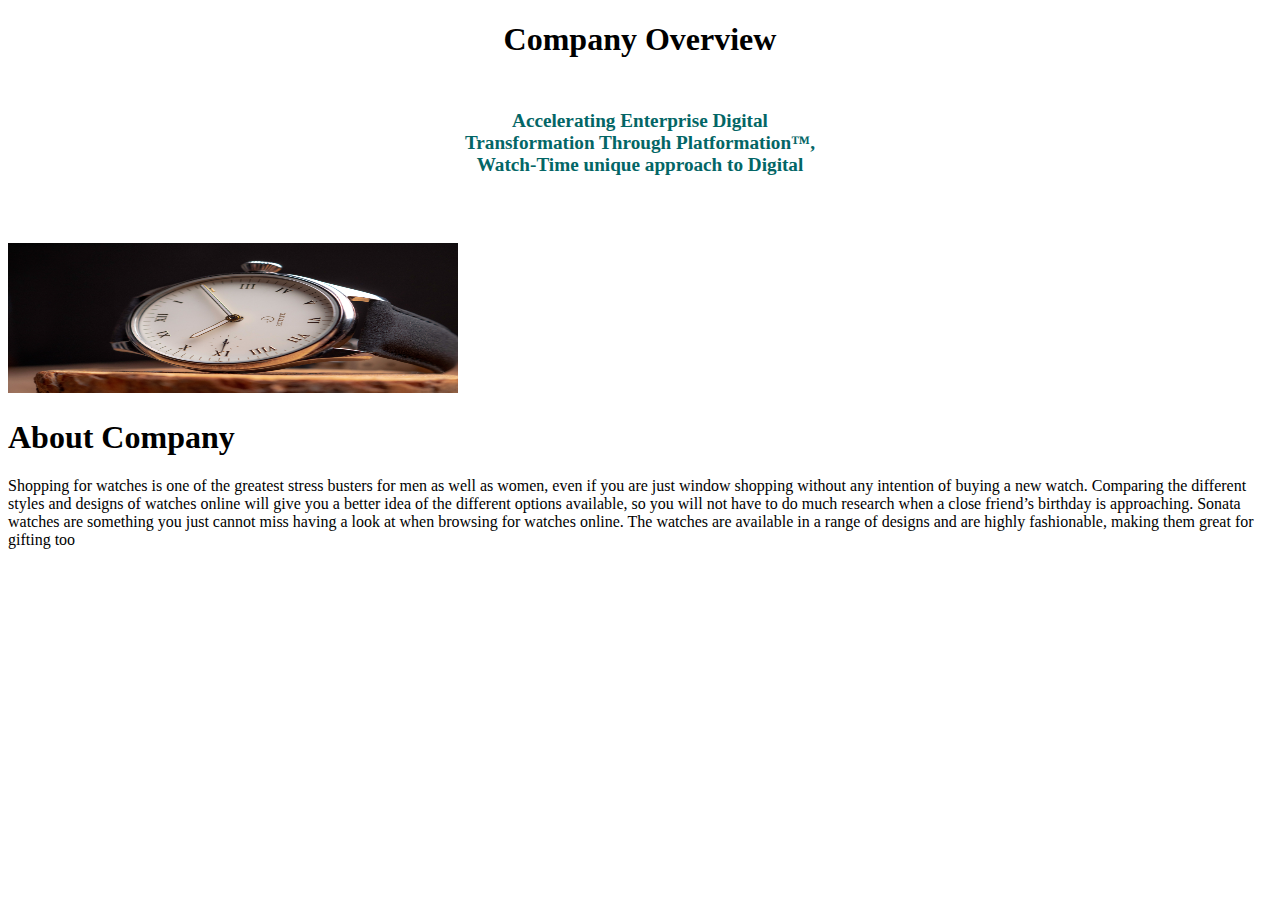
<file: about.html>
<!doctype html>
<html lang="en">
  <head>
    <!-- Required meta tags -->
    <meta charset="utf-8">
    <meta name="viewport" content="width=device-width, initial-scale=1, shrink-to-fit=no">

    <!-- Bootstrap CSS -->
    <link rel="stylesheet" href="https://cdn.jsdelivr.net/npm/bootstrap@4.6.0/dist/css/bootstrap.min.css" integrity="sha384-B0vP5xmATw1+K9KRQjQERJvTumQW0nPEzvF6L/Z6nronJ3oUOFUFpCjEUQouq2+l" crossorigin="anonymous">

    <title>About Us!</title>
  </head>
  <body>
    <h1 style="text-align: center;">Company Overview </h1>
<p style="font-size: larger; color: rgb(3, 102, 102); font-weight: 600; text-align: center;padding: 30px;">Accelerating Enterprise Digital
     <br>
    Transformation Through Platformation™, 
    <br>
    Watch-Time unique approach to Digital</p>
    <br>


    <!--about section-->
  <section id="about-sec">
    <div class="container">
        <div class="row align-items-center">
            <div class="col-lg-5 text-center">
                <img src="image1.jpg" width="450" height="150" 
                class="img-fluid watch-img">
            </div>
            <div class="col-lg-7 text-lg-right text-center text-color about-text">
                <h1>About Company</h1>
                <p>Shopping for watches is one of the greatest stress busters for men as well as women,
                     even if you are just window shopping without any intention of buying a new watch. 
                     Comparing the different styles and designs of watches online will give you a better idea of the different options available,
                      so you will not have to do much research when a close friend’s birthday is approaching. Sonata watches are something you just cannot miss having a look at when browsing for watches online.
                       The watches are available in a range of designs and are highly fashionable, making them great for gifting too
               </p>
            </div>
        </div>
    </div>
</section>
<!--end of about-->

            

    <!-- Optional JavaScript; choose one of the two! -->

    <!-- Option 1: jQuery and Bootstrap Bundle (includes Popper) -->
    <script src="https://code.jquery.com/jquery-3.5.1.slim.min.js" integrity="sha384-DfXdz2htPH0lsSSs5nCTpuj/zy4C+OGpamoFVy38MVBnE+IbbVYUew+OrCXaRkfj" crossorigin="anonymous"></script>
    <script src="https://cdn.jsdelivr.net/npm/bootstrap@4.6.0/dist/js/bootstrap.bundle.min.js" integrity="sha384-Piv4xVNRyMGpqkS2by6br4gNJ7DXjqk09RmUpJ8jgGtD7zP9yug3goQfGII0yAns" crossorigin="anonymous"></script>

    <!-- Option 2: Separate Popper and Bootstrap JS -->
    <!--
    <script src="https://code.jquery.com/jquery-3.5.1.slim.min.js" integrity="sha384-DfXdz2htPH0lsSSs5nCTpuj/zy4C+OGpamoFVy38MVBnE+IbbVYUew+OrCXaRkfj" crossorigin="anonymous"></script>
    <script src="https://cdn.jsdelivr.net/npm/popper.js@1.16.1/dist/umd/popper.min.js" integrity="sha384-9/reFTGAW83EW2RDu2S0VKaIzap3H66lZH81PoYlFhbGU+6BZp6G7niu735Sk7lN" crossorigin="anonymous"></script>
    <script src="https://cdn.jsdelivr.net/npm/bootstrap@4.6.0/dist/js/bootstrap.min.js" integrity="sha384-+YQ4JLhjyBLPDQt//I+STsc9iw4uQqACwlvpslubQzn4u2UU2UFM80nGisd026JF" crossorigin="anonymous"></script>
    -->
  </body>
</html>
</file>
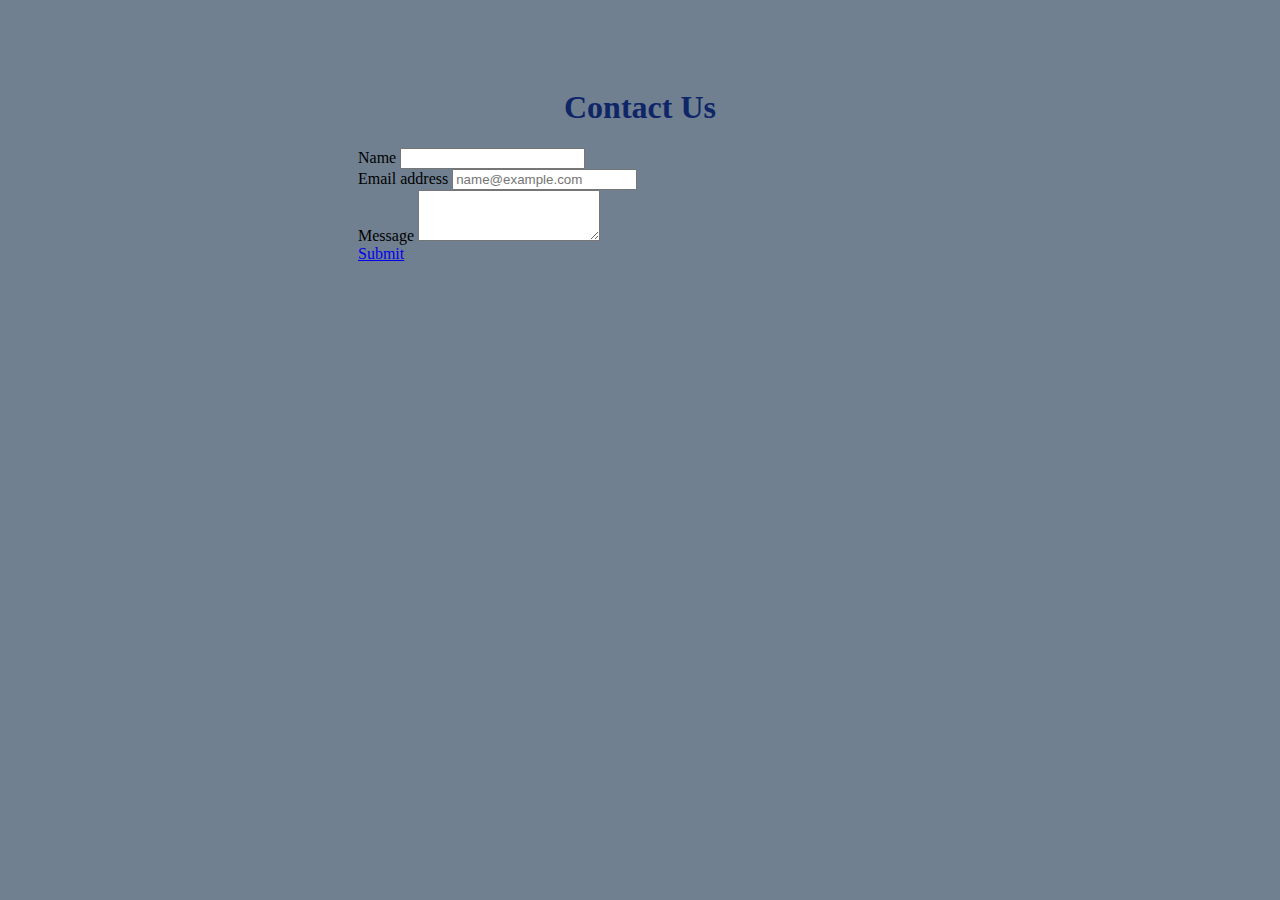
<file: contact.html>
<!doctype html>
<html lang="en">
  <head>
    <!-- Required meta tags -->
    <meta charset="utf-8">
    <meta name="viewport" content="width=device-width, initial-scale=1">

    <!-- Bootstrap CSS -->
    <link href="https://cdn.jsdelivr.net/npm/bootstrap@5.0.0-beta3/dist/css/bootstrap.min.css" rel="stylesheet" integrity="sha384-eOJMYsd53ii+scO/bJGFsiCZc+5NDVN2yr8+0RDqr0Ql0h+rP48ckxlpbzKgwra6" crossorigin="anonymous">

    <title>Contact Us</title>
  </head>
  <body style="padding: 60px 350px 60px 350px; background-color: slategray;">
    <h1 style="text-align: center; color: rgb(14, 37, 104);">Contact Us</h1>

    <div class="mb-3">
        <label for="exampleFormControlInput1" class="form-label">Name</label>
        <input type="email" class="form-control" id="exampleFormControlInput1" >
      </div>

      <div class="mb-3">
    <div class="mb-3">
        <label for="exampleFormControlInput1" class="form-label">Email address</label>
        <input type="email" class="form-control" id="exampleFormControlInput1" placeholder="name@example.com">
      </div>

      <div class="mb-3">
        <label for="exampleFormControlTextarea1" class="form-label">Message</label>
        <textarea class="form-control" id="exampleFormControlTextarea1" rows="3"></textarea>
      </div>

      <a class="btn btn-outline-dark"  href="thank you.html">Submit</a>






    <!-- Optional JavaScript; choose one of the two! -->

    <!-- Option 1: Bootstrap Bundle with Popper -->
    <script src="https://cdn.jsdelivr.net/npm/bootstrap@5.0.0-beta3/dist/js/bootstrap.bundle.min.js" integrity="sha384-JEW9xMcG8R+pH31jmWH6WWP0WintQrMb4s7ZOdauHnUtxwoG2vI5DkLtS3qm9Ekf" crossorigin="anonymous"></script>

    <!-- Option 2: Separate Popper and Bootstrap JS -->
    <!--
    <script src="https://cdn.jsdelivr.net/npm/@popperjs/core@2.9.1/dist/umd/popper.min.js" integrity="sha384-SR1sx49pcuLnqZUnnPwx6FCym0wLsk5JZuNx2bPPENzswTNFaQU1RDvt3wT4gWFG" crossorigin="anonymous"></script>
    <script src="https://cdn.jsdelivr.net/npm/bootstrap@5.0.0-beta3/dist/js/bootstrap.min.js" integrity="sha384-j0CNLUeiqtyaRmlzUHCPZ+Gy5fQu0dQ6eZ/xAww941Ai1SxSY+0EQqNXNE6DZiVc" crossorigin="anonymous"></script>
    -->
  </body>
</html>
</file>
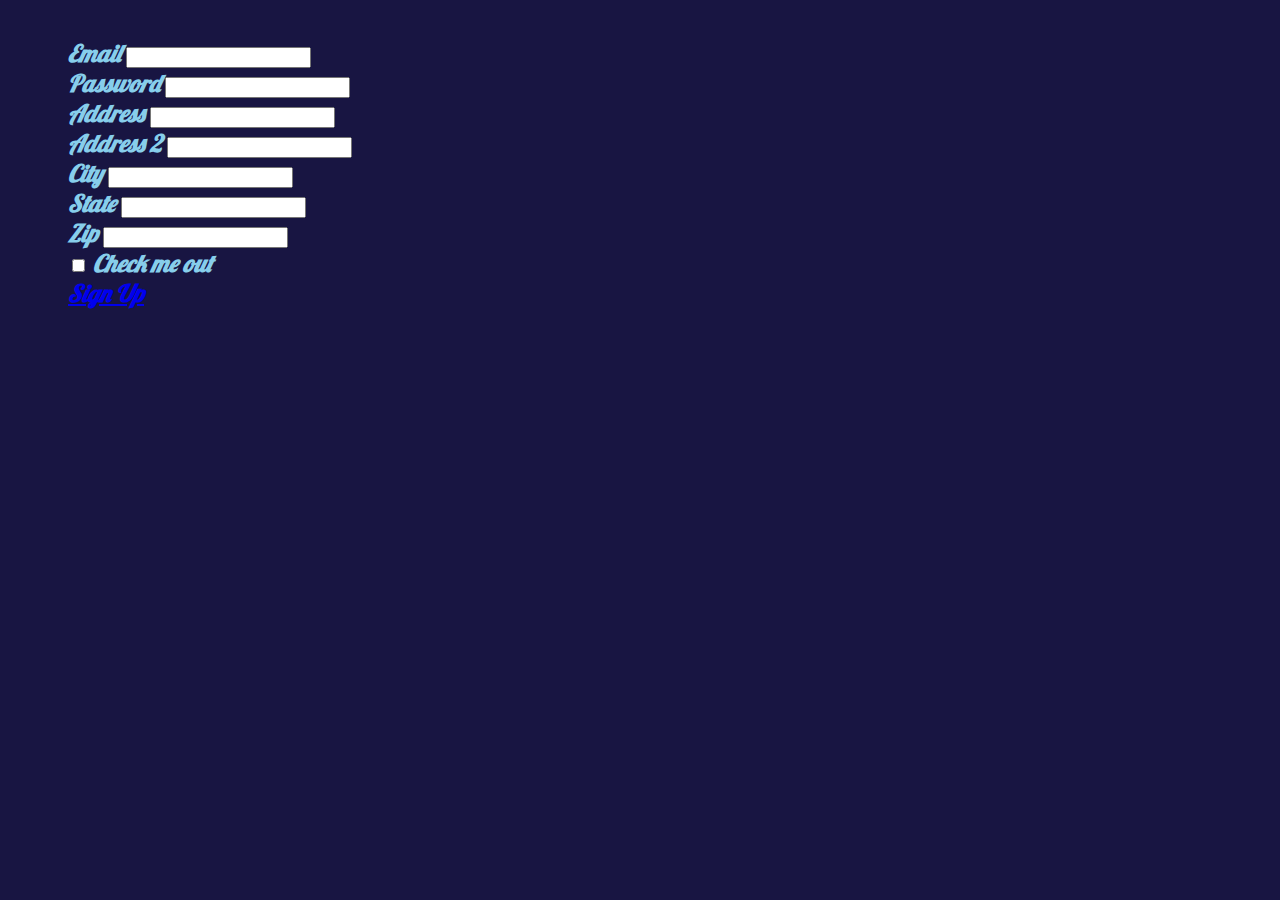
<file: form.html>
<!doctype html>
<html lang="en">
  <head>
    <!-- Required meta tags -->
    <meta charset="utf-8">
    <meta name="viewport" content="width=device-width, initial-scale=1, shrink-to-fit=no">

    <!-- Bootstrap CSS -->
    <link rel="stylesheet" href="https://cdn.jsdelivr.net/npm/bootstrap@4.6.0/dist/css/bootstrap.min.css" integrity="sha384-B0vP5xmATw1+K9KRQjQERJvTumQW0nPEzvF6L/Z6nronJ3oUOFUFpCjEUQouq2+l" crossorigin="anonymous">

    <title>Sign Up Page</title>
    <link rel="stylesheet" href="form.css">
    <link rel="preconnect" href="https://fonts.gstatic.com">
<link href="https://fonts.googleapis.com/css2?family=Lobster&display=swap" rel="stylesheet">
  </head>
  <body>

    <form>
        <div class="form-row">
          <div class="form-group col-md-6">
            <label for="inputEmail4">Email</label>
            <input type="email" class="form-control" id="inputEmail4">
          </div>
          <div class="form-group col-md-6">
            <label for="inputPassword4">Password</label>
            <input type="password" class="form-control" id="inputPassword4">
          </div>
        </div>
        <div class="form-group">
          <label for="inputAddress">Address</label>
          <input type="text" class="form-control" id="inputAddress" >
        </div>
        <div class="form-group">
          <label for="inputAddress2">Address 2</label>
          <input type="text" class="form-control" id="inputAddress2" >
        </div>
        <div class="form-row">
          <div class="form-group col-md-6">
            <label for="inputCity">City</label>
            <input type="text" class="form-control" id="inputCity">
          </div>
          <div class="form-group col-md-4">
            <label for="inputState">State</label>
            <input type="text" class="form-control" id="inputState">
          </div>
          <div class="form-group col-md-2">
            <label for="inputZip">Zip</label>
            <input type="text" class="form-control" id="inputZip">
          </div>
        </div>
        <div class="form-group">
          <div class="form-check">
            <input class="form-check-input" type="checkbox" id="gridCheck">
            <label class="form-check-label" for="gridCheck">
              Check me out
            </label>
          </div>
        </div>
        <a class="btn btn-primary" href="thank you.html">
          Sign Up
        </a>
        
      </form>





    <!-- Optional JavaScript; choose one of the two! -->

    <!-- Option 1: jQuery and Bootstrap Bundle (includes Popper) -->
    <script src="https://code.jquery.com/jquery-3.5.1.slim.min.js" integrity="sha384-DfXdz2htPH0lsSSs5nCTpuj/zy4C+OGpamoFVy38MVBnE+IbbVYUew+OrCXaRkfj" crossorigin="anonymous"></script>
    <script src="https://cdn.jsdelivr.net/npm/bootstrap@4.6.0/dist/js/bootstrap.bundle.min.js" integrity="sha384-Piv4xVNRyMGpqkS2by6br4gNJ7DXjqk09RmUpJ8jgGtD7zP9yug3goQfGII0yAns" crossorigin="anonymous"></script>

    <!-- Option 2: Separate Popper and Bootstrap JS -->
    <!--
    <script src="https://code.jquery.com/jquery-3.5.1.slim.min.js" integrity="sha384-DfXdz2htPH0lsSSs5nCTpuj/zy4C+OGpamoFVy38MVBnE+IbbVYUew+OrCXaRkfj" crossorigin="anonymous"></script>
    <script src="https://cdn.jsdelivr.net/npm/popper.js@1.16.1/dist/umd/popper.min.js" integrity="sha384-9/reFTGAW83EW2RDu2S0VKaIzap3H66lZH81PoYlFhbGU+6BZp6G7niu735Sk7lN" crossorigin="anonymous"></script>
    <script src="https://cdn.jsdelivr.net/npm/bootstrap@4.6.0/dist/js/bootstrap.min.js" integrity="sha384-+YQ4JLhjyBLPDQt//I+STsc9iw4uQqACwlvpslubQzn4u2UU2UFM80nGisd026JF" crossorigin="anonymous"></script>
    -->
  </body>
</html>
</file>
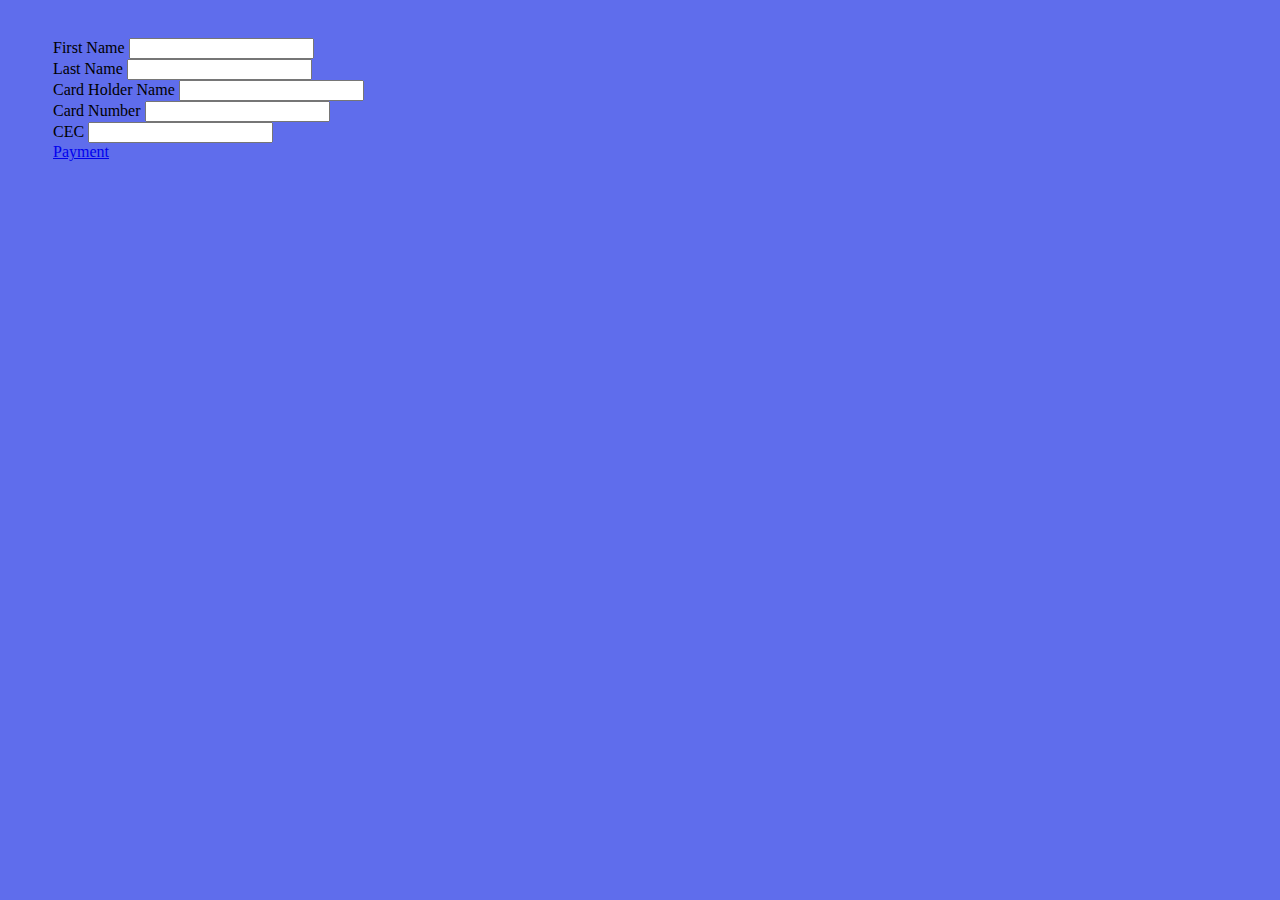
<file: payment.html>
<!doctype html>
<html lang="en">
  <head>
    <!-- Required meta tags -->
    <meta charset="utf-8">
    <meta name="viewport" content="width=device-width, initial-scale=1, shrink-to-fit=no">

    <!-- Bootstrap CSS -->
    <link rel="stylesheet" href="https://cdn.jsdelivr.net/npm/bootstrap@4.6.0/dist/css/bootstrap.min.css" integrity="sha384-B0vP5xmATw1+K9KRQjQERJvTumQW0nPEzvF6L/Z6nronJ3oUOFUFpCjEUQouq2+l" crossorigin="anonymous">

    <title>payment page</title>
    <link rel="stylesheet" href="payment.css">
  </head>
  <body style="background-color: rgb(95, 109, 236);" >
    
    <form>
        <div class="form-row">
          <div class="form-group col-md-6">
            <label for="inputEmail4">First Name</label>
            <input type="email" class="form-control" id="inputEmail4">
          </div>
          <div class="form-group col-md-6">
            <label for="inputPassword4">Last Name</label>
            <input type="password" class="form-control" id="inputPassword4">
          </div>
        </div>
        <div class="form-group">
          <label for="inputAddress">Card Holder Name</label>
          <input type="text" class="form-control" id="inputAddress" >
        </div>
        <div class="form-group">
          <label for="inputAddress2">Card Number</label>
          <input type="text" class="form-control" id="inputAddress2" >
        </div>
          <div class="form-group col-md-2">
            <label for="inputZip">CEC</label>
            <input type="text" class="form-control" id="inputZip">
          </div>
        </div>
        <a class="btn btn-primary" href="thank you.html">Payment</a>
      </form>

    <!-- Optional JavaScript; choose one of the two! -->

    <!-- Option 1: jQuery and Bootstrap Bundle (includes Popper) -->
    <script src="https://code.jquery.com/jquery-3.5.1.slim.min.js" integrity="sha384-DfXdz2htPH0lsSSs5nCTpuj/zy4C+OGpamoFVy38MVBnE+IbbVYUew+OrCXaRkfj" crossorigin="anonymous"></script>
    <script src="https://cdn.jsdelivr.net/npm/bootstrap@4.6.0/dist/js/bootstrap.bundle.min.js" integrity="sha384-Piv4xVNRyMGpqkS2by6br4gNJ7DXjqk09RmUpJ8jgGtD7zP9yug3goQfGII0yAns" crossorigin="anonymous"></script>

    <!-- Option 2: Separate Popper and Bootstrap JS -->
    <!--
    <script src="https://code.jquery.com/jquery-3.5.1.slim.min.js" integrity="sha384-DfXdz2htPH0lsSSs5nCTpuj/zy4C+OGpamoFVy38MVBnE+IbbVYUew+OrCXaRkfj" crossorigin="anonymous"></script>
    <script src="https://cdn.jsdelivr.net/npm/popper.js@1.16.1/dist/umd/popper.min.js" integrity="sha384-9/reFTGAW83EW2RDu2S0VKaIzap3H66lZH81PoYlFhbGU+6BZp6G7niu735Sk7lN" crossorigin="anonymous"></script>
    <script src="https://cdn.jsdelivr.net/npm/bootstrap@4.6.0/dist/js/bootstrap.min.js" integrity="sha384-+YQ4JLhjyBLPDQt//I+STsc9iw4uQqACwlvpslubQzn4u2UU2UFM80nGisd026JF" crossorigin="anonymous"></script>
    -->
  </body>
</html>
</file>
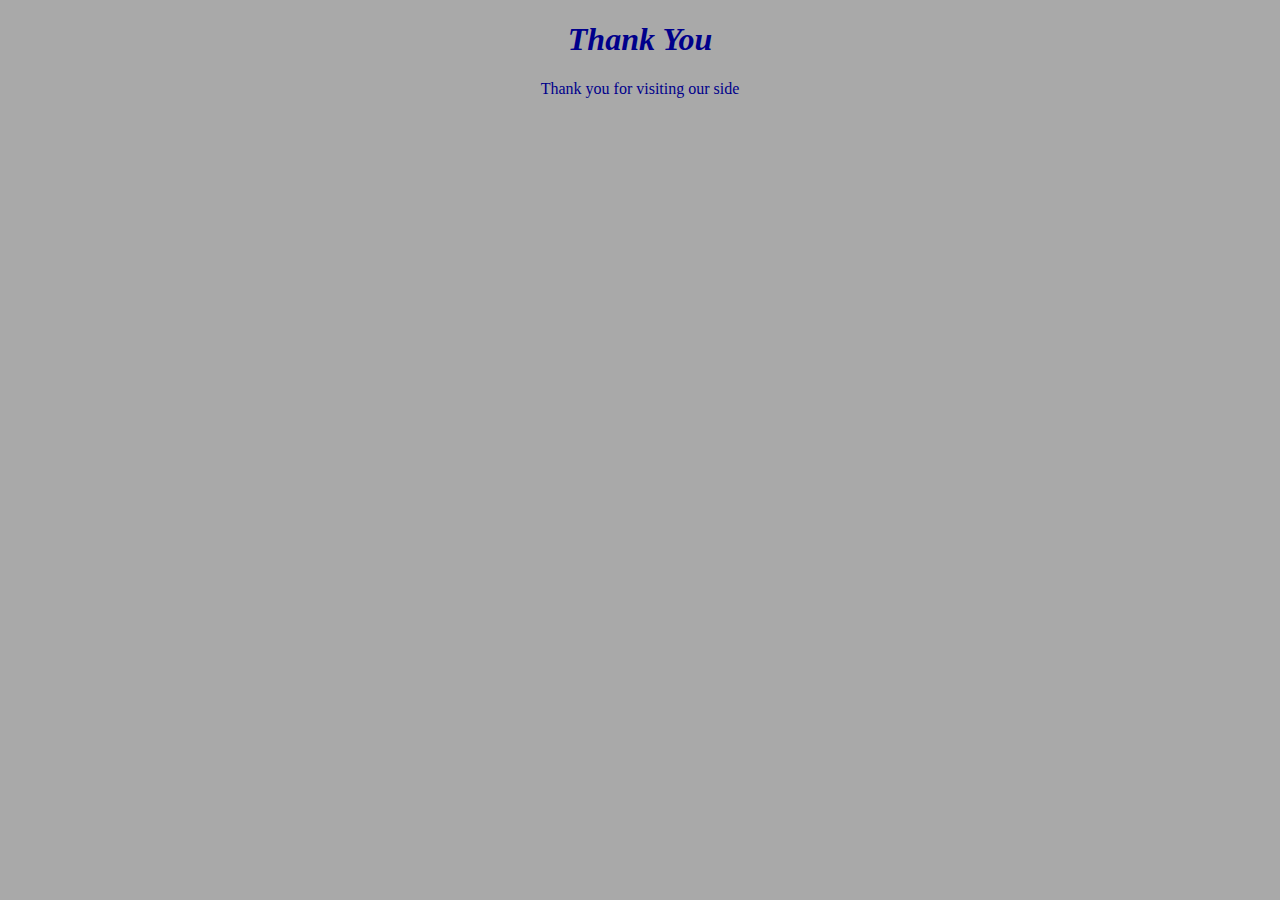
<file: thank you.html>
<!doctype html>
<html lang="en">
  <head>
    <!-- Required meta tags -->
    <meta charset="utf-8">
    <meta name="viewport" content="width=device-width, initial-scale=1, shrink-to-fit=no">

    <!-- Bootstrap CSS -->
    <link rel="stylesheet" href="https://cdn.jsdelivr.net/npm/bootstrap@4.6.0/dist/css/bootstrap.min.css" integrity="sha384-B0vP5xmATw1+K9KRQjQERJvTumQW0nPEzvF6L/Z6nronJ3oUOFUFpCjEUQouq2+l" crossorigin="anonymous">

    <title>Thank You</title>
  </head>
  <body style="background-color: darkgray;">
    <div class="jumbotron jumbotron-fluid">
        <div class="container">
          <h1 style="font-weight: bolder; font-style: italic; color: darkblue; text-align: center;"  class="display-4">Thank You</h1>
          <p style="color: darkblue ; text-align: center;" class="lead"> Thank you for visiting our side </p>
        </div>
      </div>

    <!-- Optional JavaScript; choose one of the two! -->

    <!-- Option 1: jQuery and Bootstrap Bundle (includes Popper) -->
    <script src="https://code.jquery.com/jquery-3.5.1.slim.min.js" integrity="sha384-DfXdz2htPH0lsSSs5nCTpuj/zy4C+OGpamoFVy38MVBnE+IbbVYUew+OrCXaRkfj" crossorigin="anonymous"></script>
    <script src="https://cdn.jsdelivr.net/npm/bootstrap@4.6.0/dist/js/bootstrap.bundle.min.js" integrity="sha384-Piv4xVNRyMGpqkS2by6br4gNJ7DXjqk09RmUpJ8jgGtD7zP9yug3goQfGII0yAns" crossorigin="anonymous"></script>

    <!-- Option 2: Separate Popper and Bootstrap JS -->
    <!--
    <script src="https://code.jquery.com/jquery-3.5.1.slim.min.js" integrity="sha384-DfXdz2htPH0lsSSs5nCTpuj/zy4C+OGpamoFVy38MVBnE+IbbVYUew+OrCXaRkfj" crossorigin="anonymous"></script>
    <script src="https://cdn.jsdelivr.net/npm/popper.js@1.16.1/dist/umd/popper.min.js" integrity="sha384-9/reFTGAW83EW2RDu2S0VKaIzap3H66lZH81PoYlFhbGU+6BZp6G7niu735Sk7lN" crossorigin="anonymous"></script>
    <script src="https://cdn.jsdelivr.net/npm/bootstrap@4.6.0/dist/js/bootstrap.min.js" integrity="sha384-+YQ4JLhjyBLPDQt//I+STsc9iw4uQqACwlvpslubQzn4u2UU2UFM80nGisd026JF" crossorigin="anonymous"></script>
    -->
  </body>
</html>
</file>
<file: form.css>
body{
    background-color: rgb(24, 21, 66);
    padding-left: 60px;
    padding-right: 60px;
    padding-top: 30px;
    padding-bottom: 30px;
    font-size: x-large;
    font-weight: bold;
    font-style: italic;
    font-family: 'Lobster', cursive;
    color: skyblue;
}
</file>
<file: payment.css>
body{
    padding-left: 45px;
    padding-right: 45px;
    padding-top: 30px ;
    padding-bottom: 30px;
    position: relative;
}
</file>
